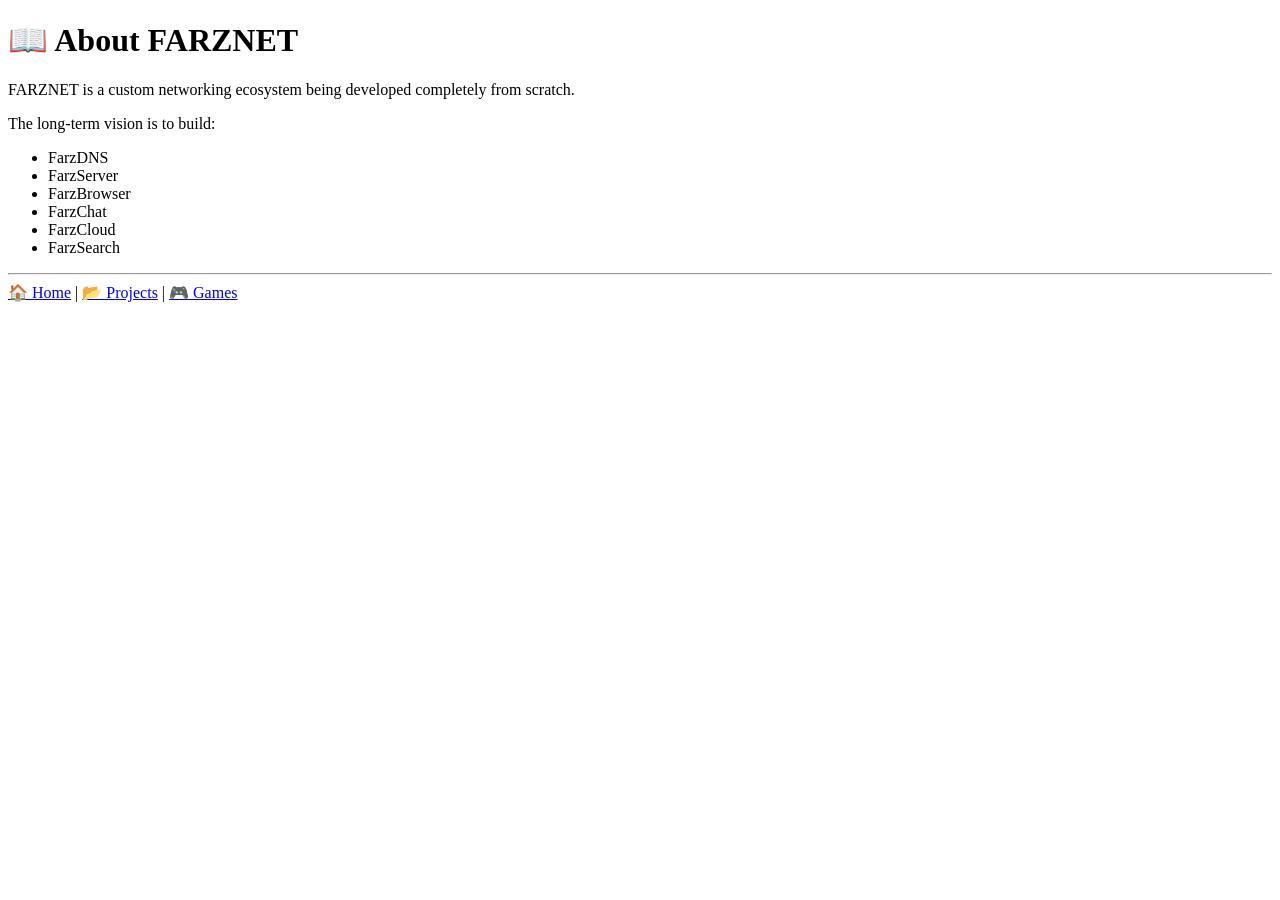
<file: farzserver/websites/about/index.html>
<!DOCTYPE html>
<html lang="en">
<head>
    <meta charset="UTF-8">
    <meta name="viewport" content="width=device-width, initial-scale=1.0">
    <title>About - FARZNET</title>
</head>
<body>

    <h1>📖 About FARZNET</h1>

    <p>FARZNET is a custom networking ecosystem being developed completely from scratch.</p>

    <p>The long-term vision is to build:</p>

    <ul>
        <li>FarzDNS</li>
        <li>FarzServer</li>
        <li>FarzBrowser</li>
        <li>FarzChat</li>
        <li>FarzCloud</li>
        <li>FarzSearch</li>
    </ul>

    <hr>

    <a href="/home">🏠 Home</a> |
    <a href="/projects">📂 Projects</a> |
    <a href="/games">🎮 Games</a>

</body>
</html>
</file>
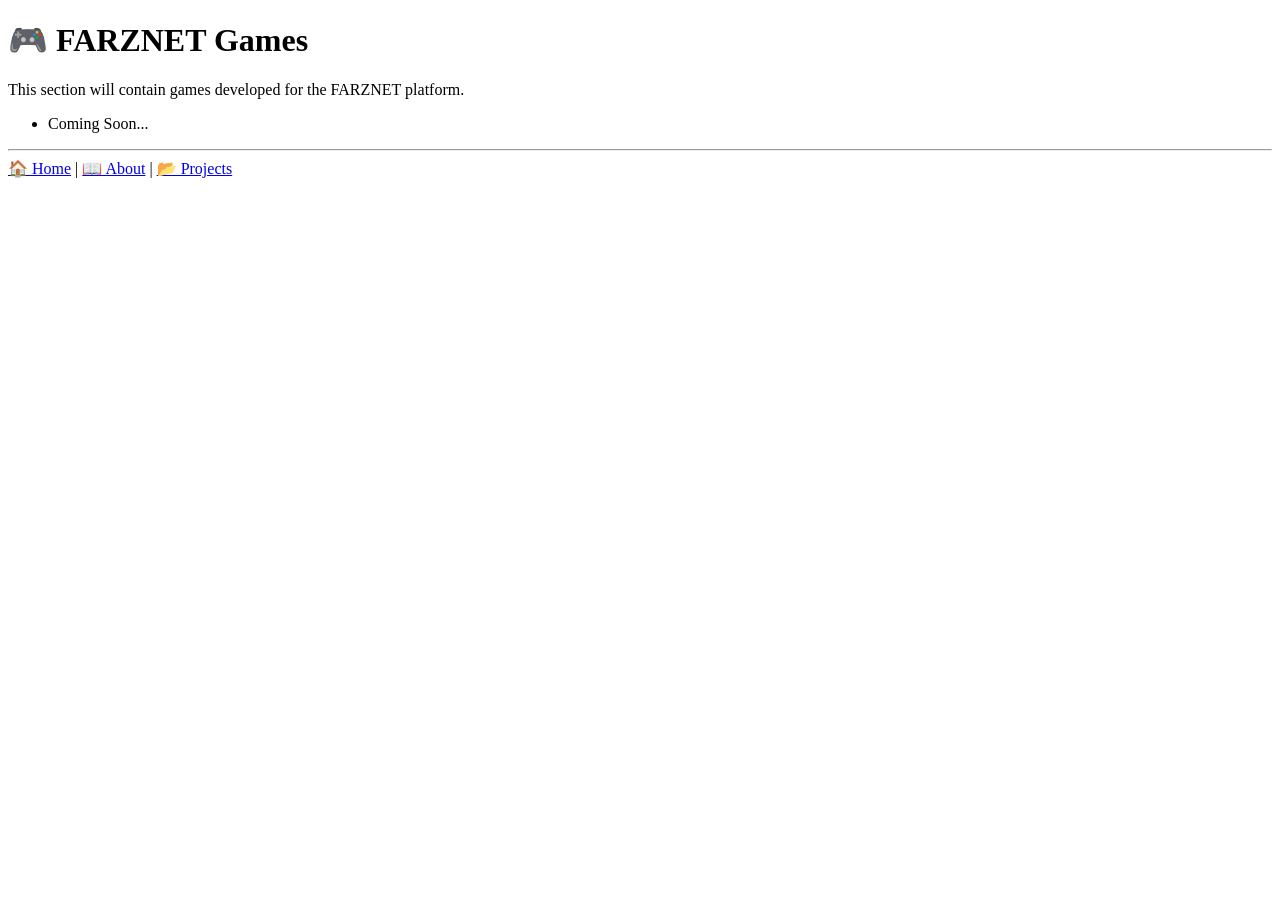
<file: farzserver/websites/games/index.html>
<!DOCTYPE html>
<html lang="en">
<head>
    <meta charset="UTF-8">
    <meta name="viewport" content="width=device-width, initial-scale=1.0">
    <title>Games - FARZNET</title>
</head>
<body>

    <h1>🎮 FARZNET Games</h1>

    <p>This section will contain games developed for the FARZNET platform.</p>

    <ul>
        <li>Coming Soon...</li>
    </ul>

    <hr>

    <a href="/home">🏠 Home</a> |
    <a href="/about">📖 About</a> |
    <a href="/projects">📂 Projects</a>

</body>
</html>
</file>
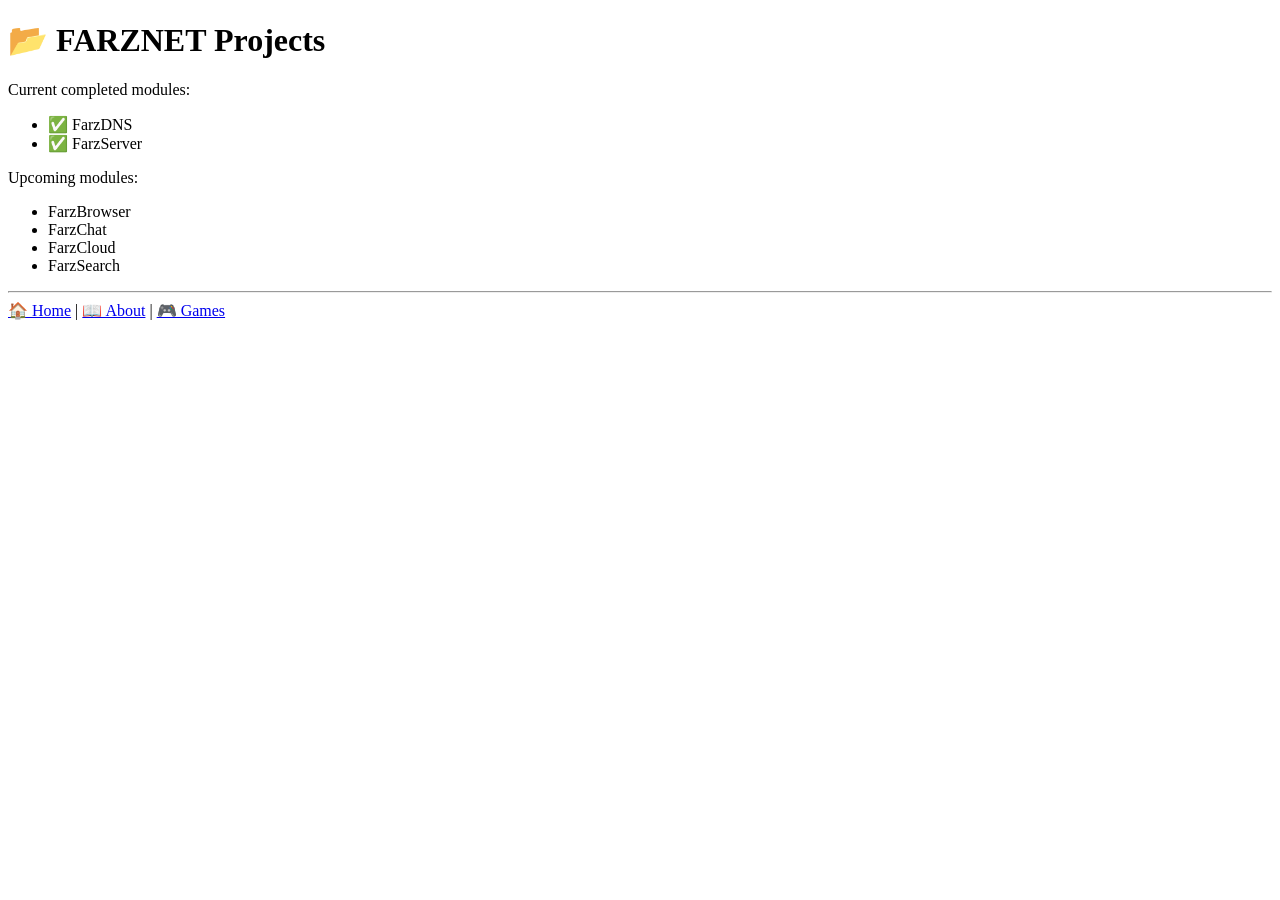
<file: farzserver/websites/projects/index.html>
<!DOCTYPE html>
<html lang="en">
<head>
    <meta charset="UTF-8">
    <meta name="viewport" content="width=device-width, initial-scale=1.0">
    <title>Projects - FARZNET</title>
</head>
<body>

    <h1>📂 FARZNET Projects</h1>

    <p>Current completed modules:</p>

    <ul>
        <li>✅ FarzDNS</li>
        <li>✅ FarzServer</li>
    </ul>

    <p>Upcoming modules:</p>

    <ul>
        <li>FarzBrowser</li>
        <li>FarzChat</li>
        <li>FarzCloud</li>
        <li>FarzSearch</li>
    </ul>

    <hr>

    <a href="/home">🏠 Home</a> |
    <a href="/about">📖 About</a> |
    <a href="/games">🎮 Games</a>

</body>
</html>
</file>
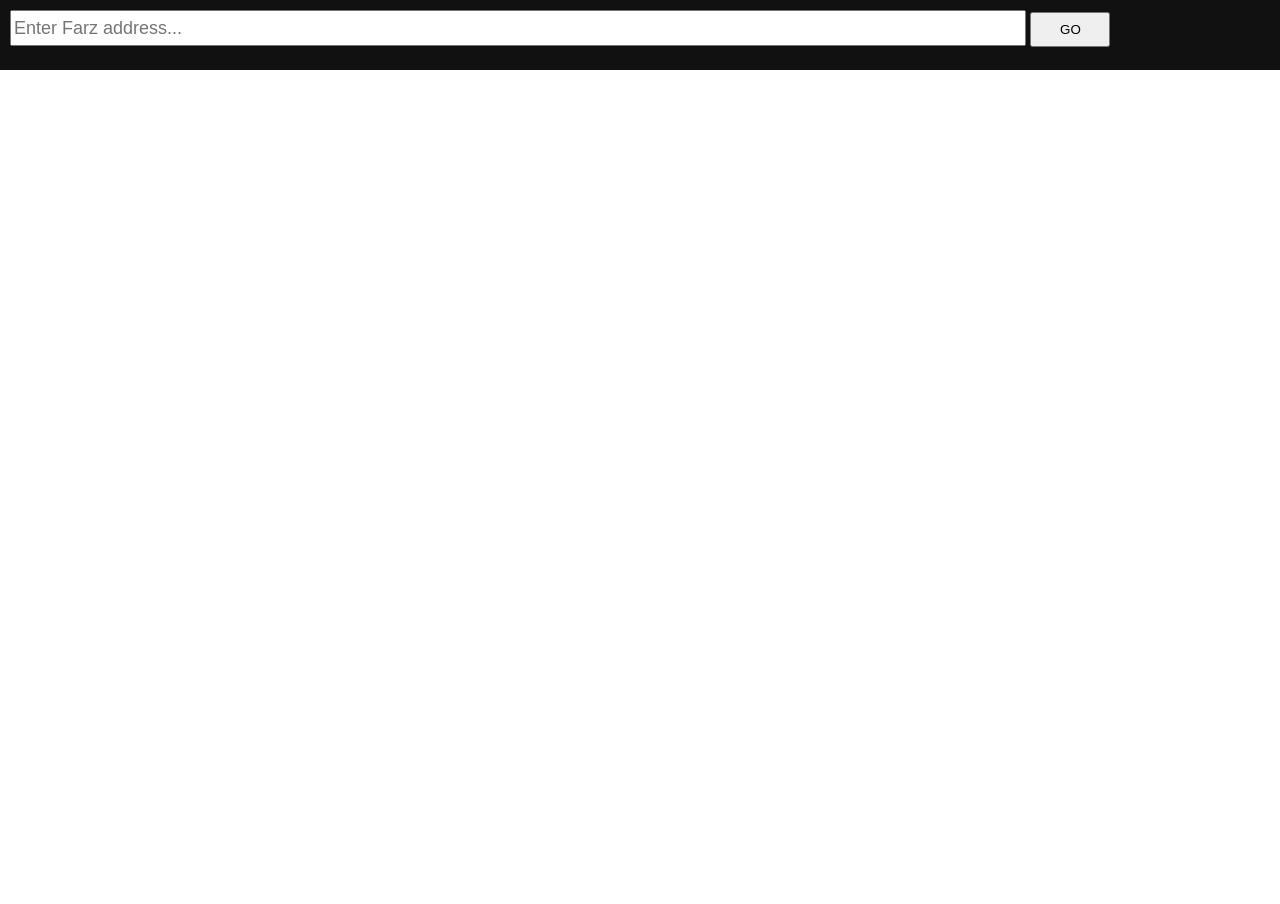
<file: apps/farzbrowser/ui.html>
<!DOCTYPE html>
<html>
<head>
<title>FarzBrowser</title>

<style>
body {
    margin:0;
    font-family:Arial;
}

#bar {
    height:50px;
    background:#111;
    padding:10px;
}

input {
    width:80%;
    height:30px;
    font-size:18px;
}

button {
    height:35px;
    width:80px;
}

iframe {
    width:100%;
    height:calc(100vh - 70px);
    border:none;
}
</style>

</head>

<body>

<div id="bar">
<input id="address" placeholder="Enter Farz address...">
<button onclick="go()">GO</button>
</div>

<iframe id="page"></iframe>


<script>

async function go(){

    let address =
    document.getElementById("address").value;

    let url =
    await window.pywebview.api.resolve_domain(address);


    if(url!="NOT FOUND"){

        document.getElementById("page").src=url;

    }
    else{

        alert("Domain not found");

    }

}

</script>


</body>
</html>
</file>
